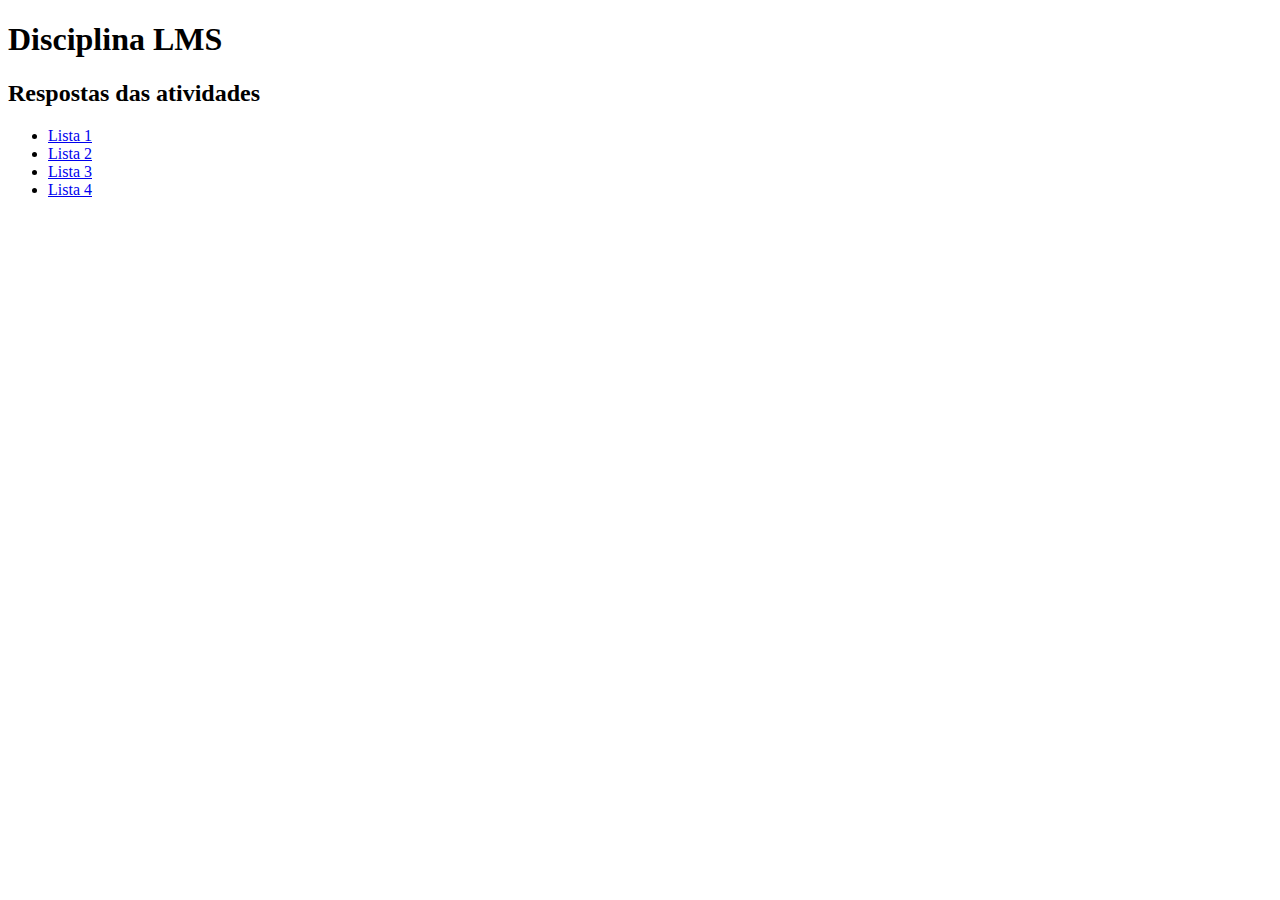
<file: index.html>
<!DOCTYPE html>
<html lang="en">
<head>
    <meta charset="UTF-8">
    <meta name="viewport" content="width=device-width, initial-scale=1.0">
    <meta http-equiv="X-UA-Compatible" content="ie=edge">
    <title>Index</title>
</head>
<body>
    <h1>Disciplina LMS</h1>
    <h2>Respostas das atividades</h2>
    <ul>
        <li><a href="lista1/lista1.html">Lista 1</a></li>
        <li><a href="lista2/lista2.html">Lista 2</a></li>
        <li><a href="lista3/lista3.html">Lista 3</a></li>
        <li><a href="lista4/lista4.html">Lista 4</a></li>
    </ul>
</body>
</html>
</file>
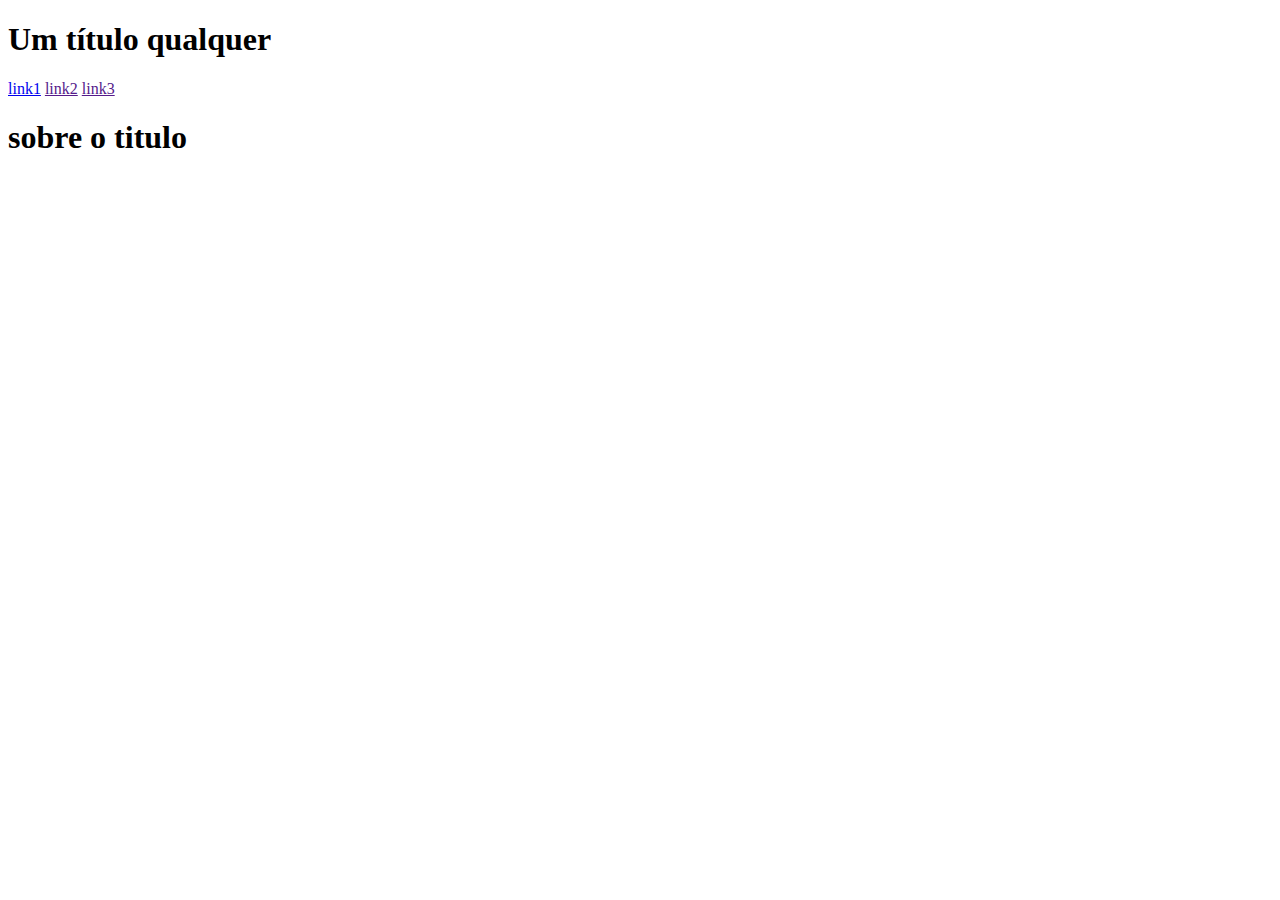
<file: lista2.html>
<!DOCTYPE html>
<html lang="en">
<head>
    <meta charset="UTF-8">
    <meta name="viewport" content="width=device-width, initial-scale=1.0">
    <meta http-equiv="X-UA-Compatible" content="ie=edge">
    <title>Blog sobre alguma coisa</title>
</head>
<body>
    <h1>Um título qualquer</h1>
    <nav>
        <a href="hrtretery">link1</a>
        <a href="">link2</a>
        <a href="">link3</a>
    </nav>
    <article>
        <header>
            <h1>sobre o titulo</h1>
        </header>
    </article>
</body>
</html>
</file>
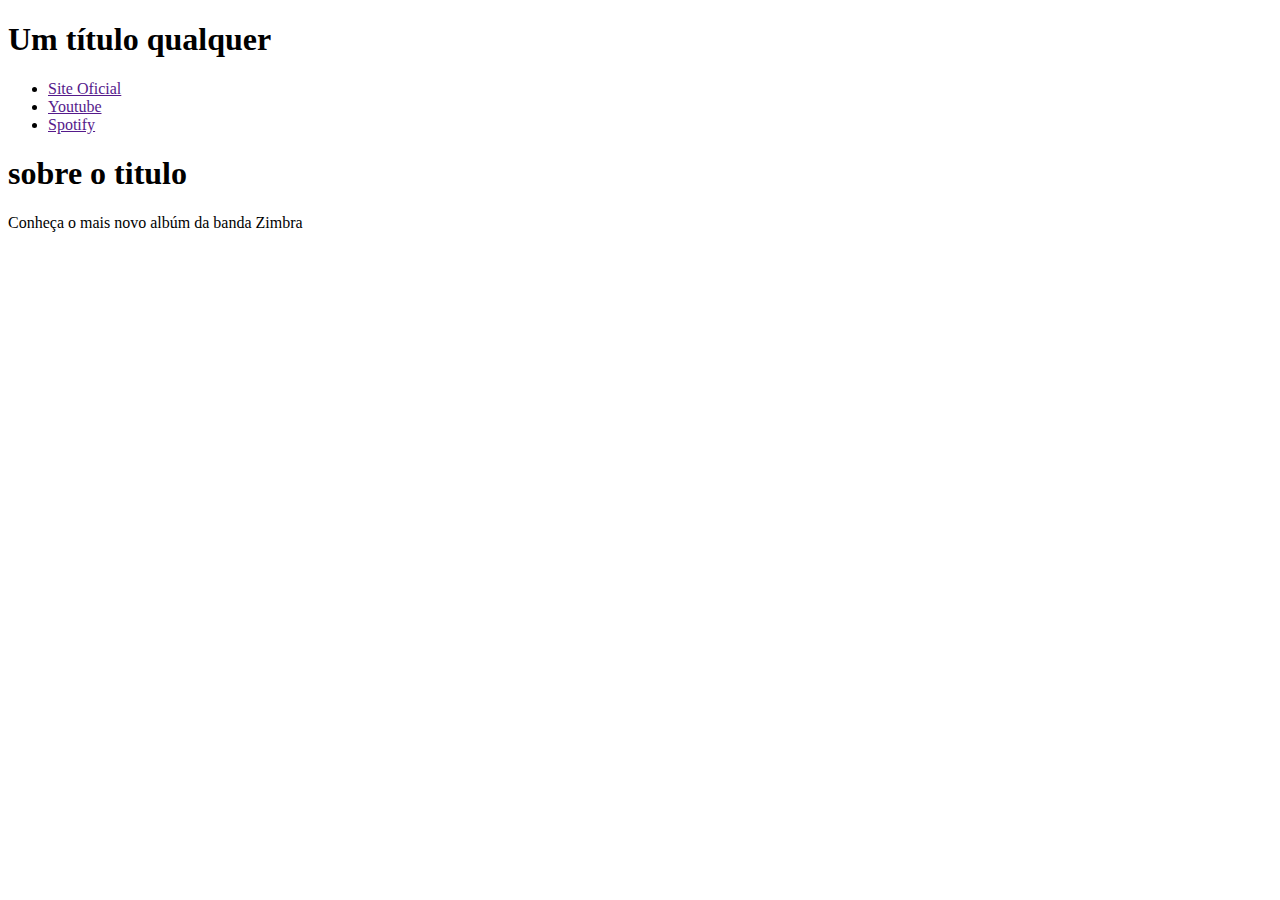
<file: lista2/lista2.html>
<!DOCTYPE html>
<html lang="en">
<head>
    <meta charset="UTF-8">
    <meta name="viewport" content="width=device-width, initial-scale=1.0">
    <meta http-equiv="X-UA-Compatible" content="ie=edge">
    <title>Blog sobre alguma coisa</title>
</head>
<body>
    <h1>Um título qualquer</h1>
    <nav>
        <ul>
            <li><a href="">Site Oficial</a></li>
            <li><a href="">Youtube</a></li>
            <li><a href="">Spotify</a></li>
        </ul>
    </nav>
    <article>
        <header>
            <h1>sobre o titulo</h1>
        </header>
        <p>Conheça o mais novo albúm da banda Zimbra </p>
    </article>
</body>
</html>
</file>
